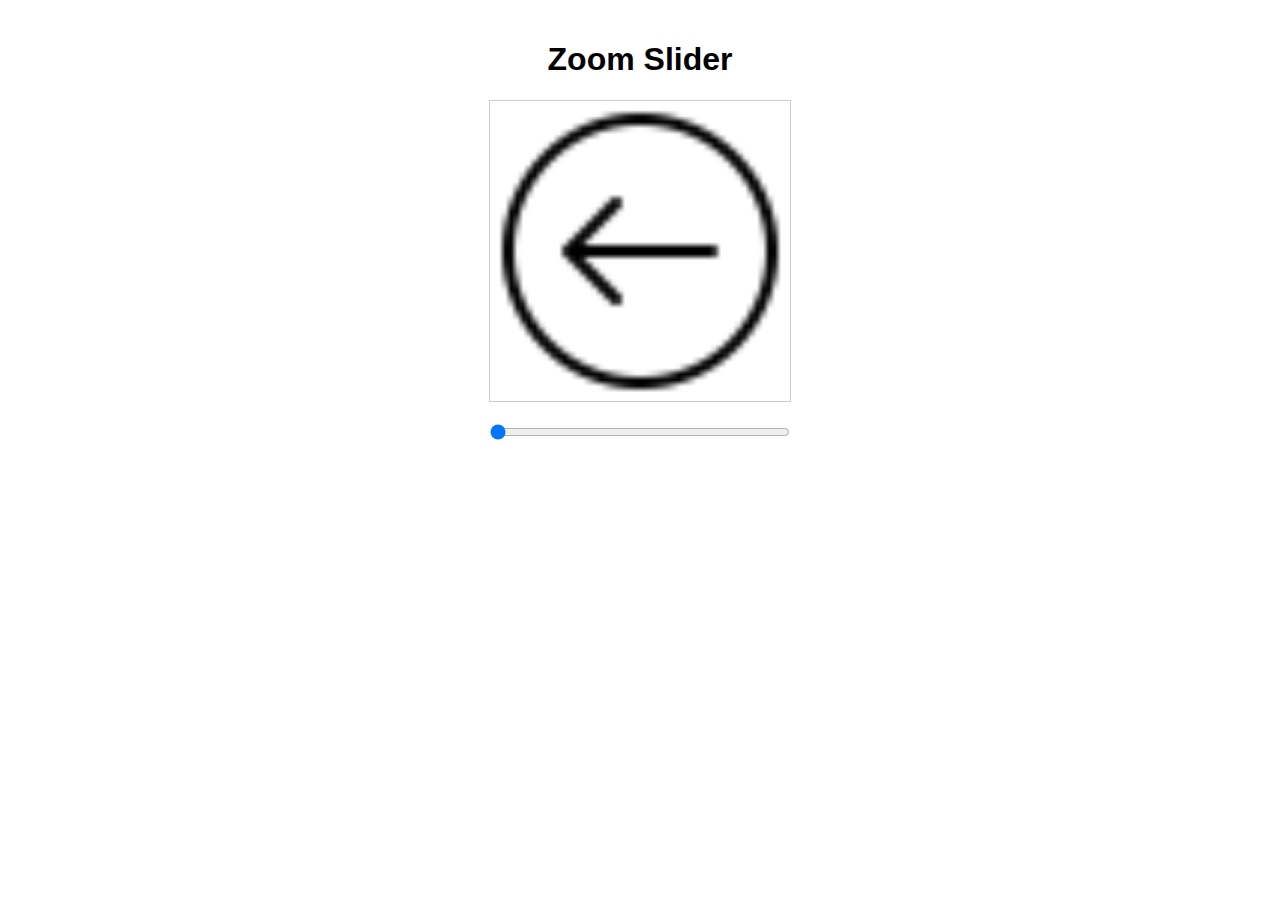
<file: zoom.html>
<!DOCTYPE html>
<html lang="en">
<head>
    <meta charset="UTF-8">
    <meta name="viewport" content="width=device-width, initial-scale=1.0">
    <title>Zoom Slider</title>
    <style>
        body {
            font-family: Arial, sans-serif;
            display: flex;
            flex-direction: column;
            align-items: center;
            margin: 0;
            padding: 20px;
        }
        .zoom-container {
            width: 300px;
            height: 300px;
            overflow: hidden;
            border: 1px solid #ccc;
            margin-bottom: 20px;
        }
        .zoom-container img {
            width: 100%;
            height: auto;
            transform-origin: center;
            transition: transform 0.2s ease;
        }
        .slider {
            width: 300px;
        }
    </style>
</head>
<body>
    <h1>Zoom Slider</h1>
    <div class="zoom-container">
        <img id="zoomImage" src="./backword-arrow.png" alt="Zoomable Image">
    </div>
    <input class="slider" type="range" id="zoomSlider" min="1" max="3" step="0.1" value="1">
    <script>
        const zoomSlider = document.getElementById('zoomSlider');
        const zoomImage = document.getElementById('zoomImage');

        zoomSlider.addEventListener('input', () => {
            const zoomLevel = zoomSlider.value;
            zoomImage.style.transform = `scale(${zoomLevel})`;
        });
    </script>
</body>
</html>
</file>
